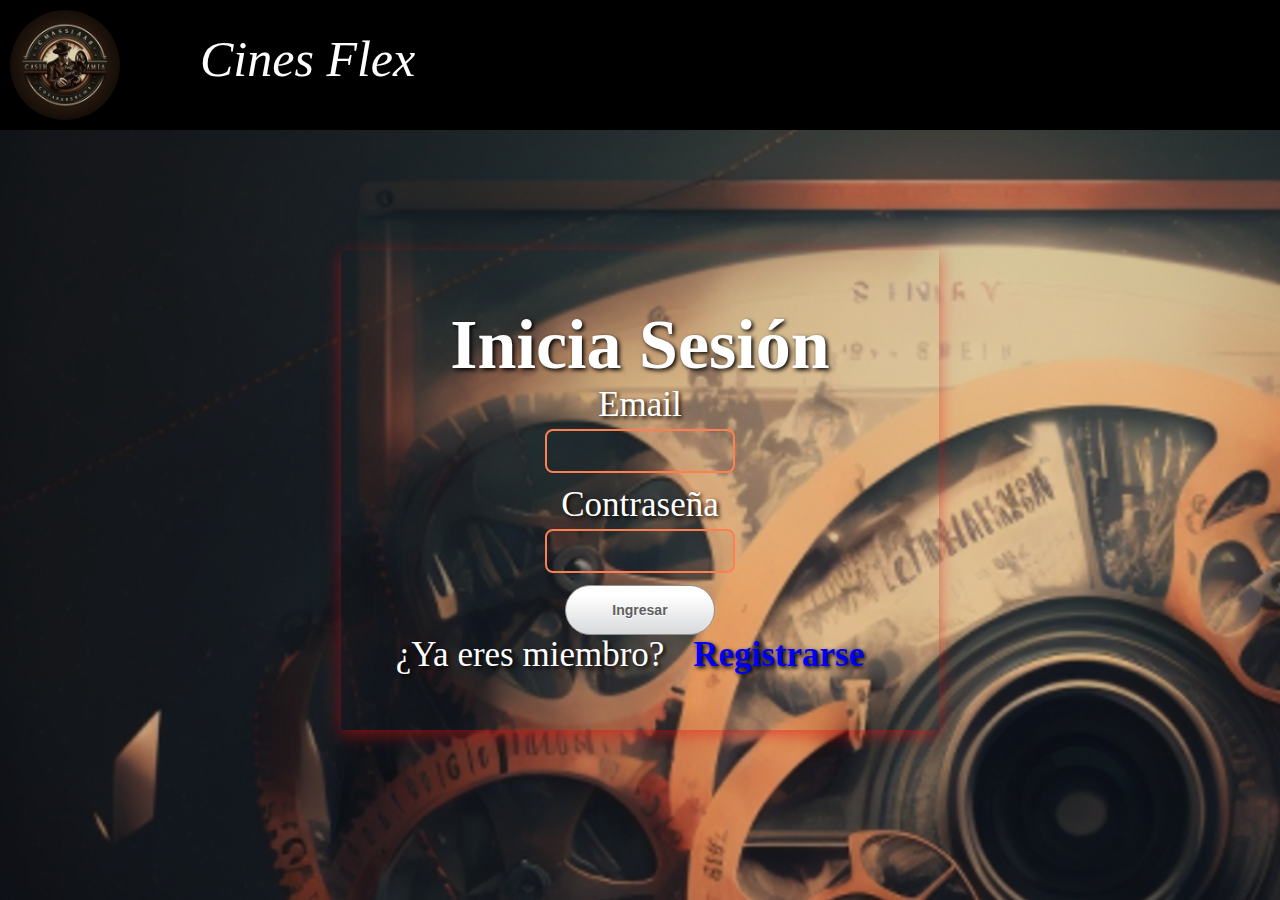
<file: index.html>
<!DOCTYPE html>
<html lang="es">
<head>
    <meta charset="UTF-8">
    <meta http-equiv="X-UA-Compatible" content="IE=edge">
    <meta name="viewport" content="width=device-width, initial-scale=1.0">
    <title>Ejecicio FlexBox</title>
    <link rel="stylesheet" href="style.css">
    <link rel="icon" href="image/img/alucesF (2).png" type="image/x-icon">
</head>

<body class="body-1">

    <header class="header">
        <img class="logo2" src="image/img/logo2.png" alt="">
        <a href="index_list_movies.html" target="_blank"><div>Cines Flex</div></a>
        
       
    </header>


        <div class="container">
            <div class="item">
                <form class="login"></form>
                    <h1>Inicia Sesión</h1>
                    <div> Email<br>
                        <input type="email" > 
                    </div> 
                    <div> Contraseña <br>   
                        <input type="password"> 
                    </div>
                    <button type="submit">Ingresar</button>

                    <p>¿Ya eres miembro?<a href="#" target="_blank"> <strong> Registrarse</strong></a></p>
                </form>
            </div>
        </div>

        
  
    
</body>
</html>
</file>
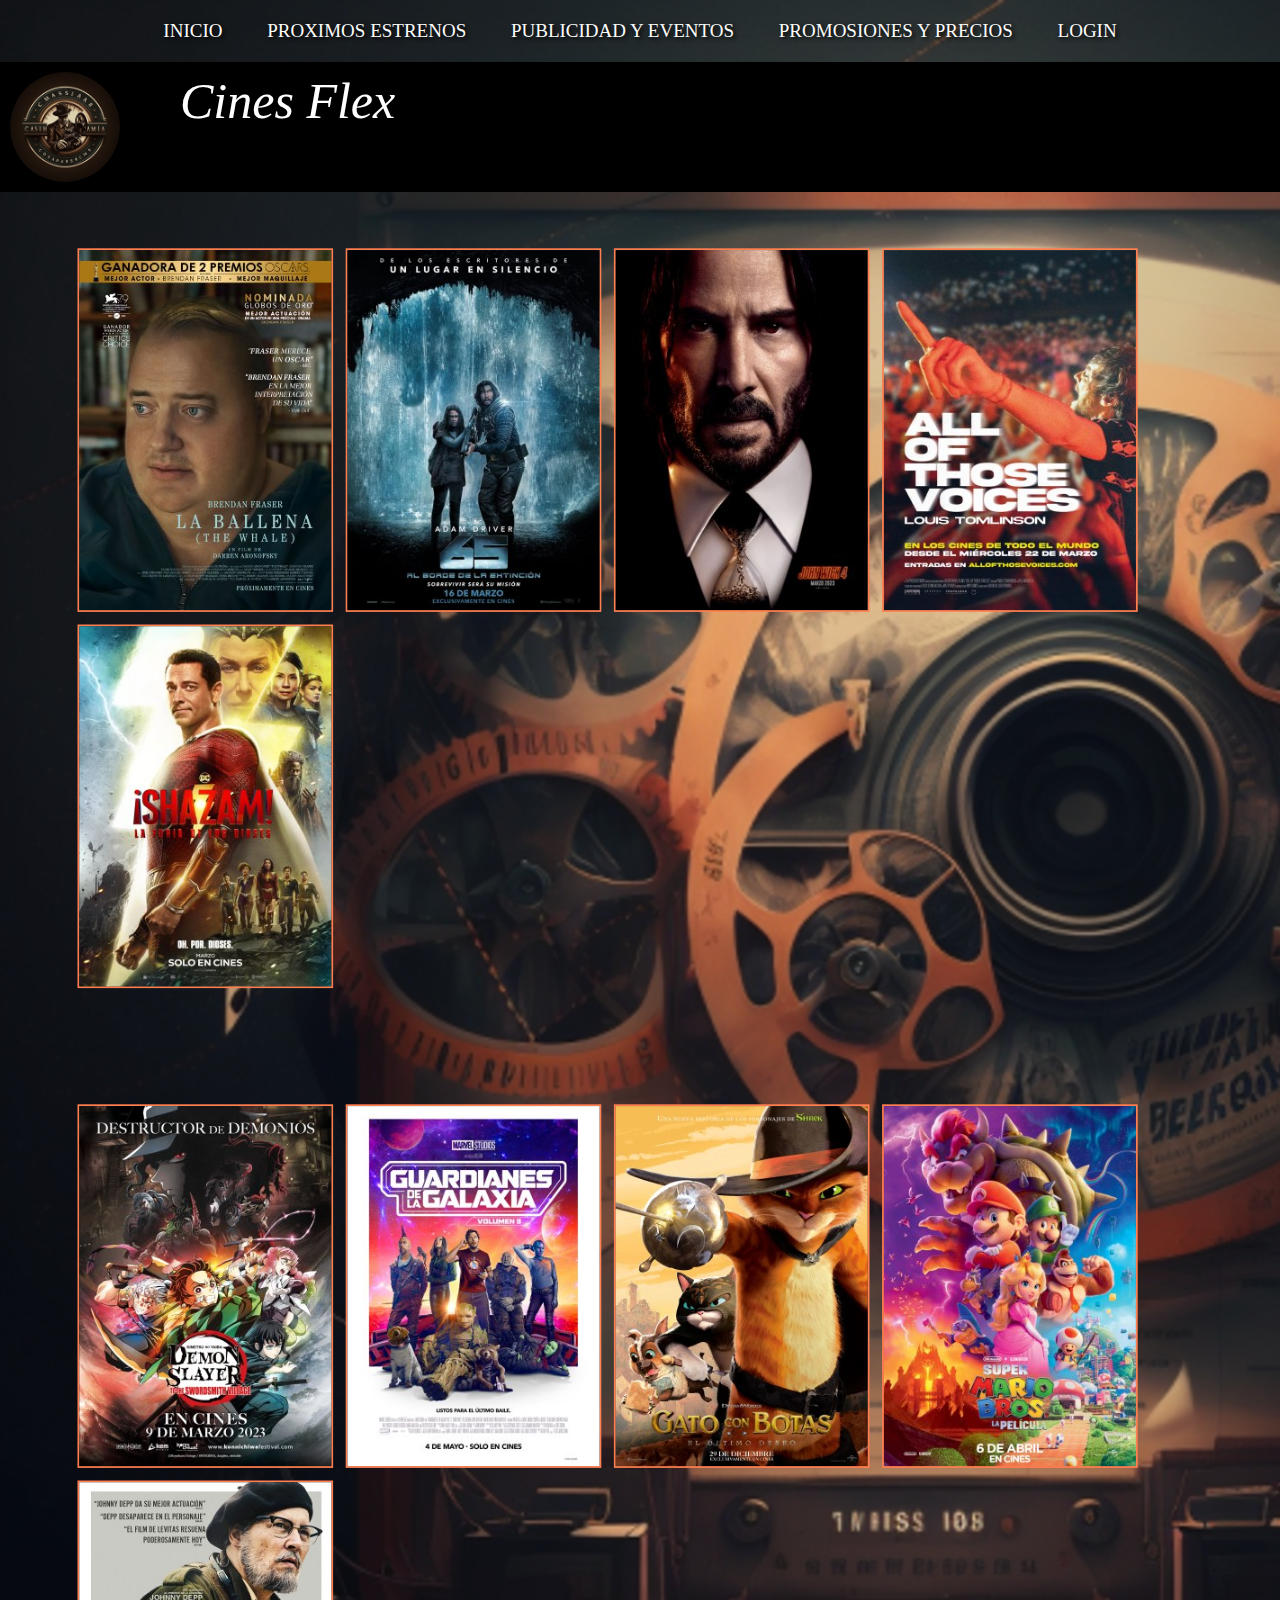
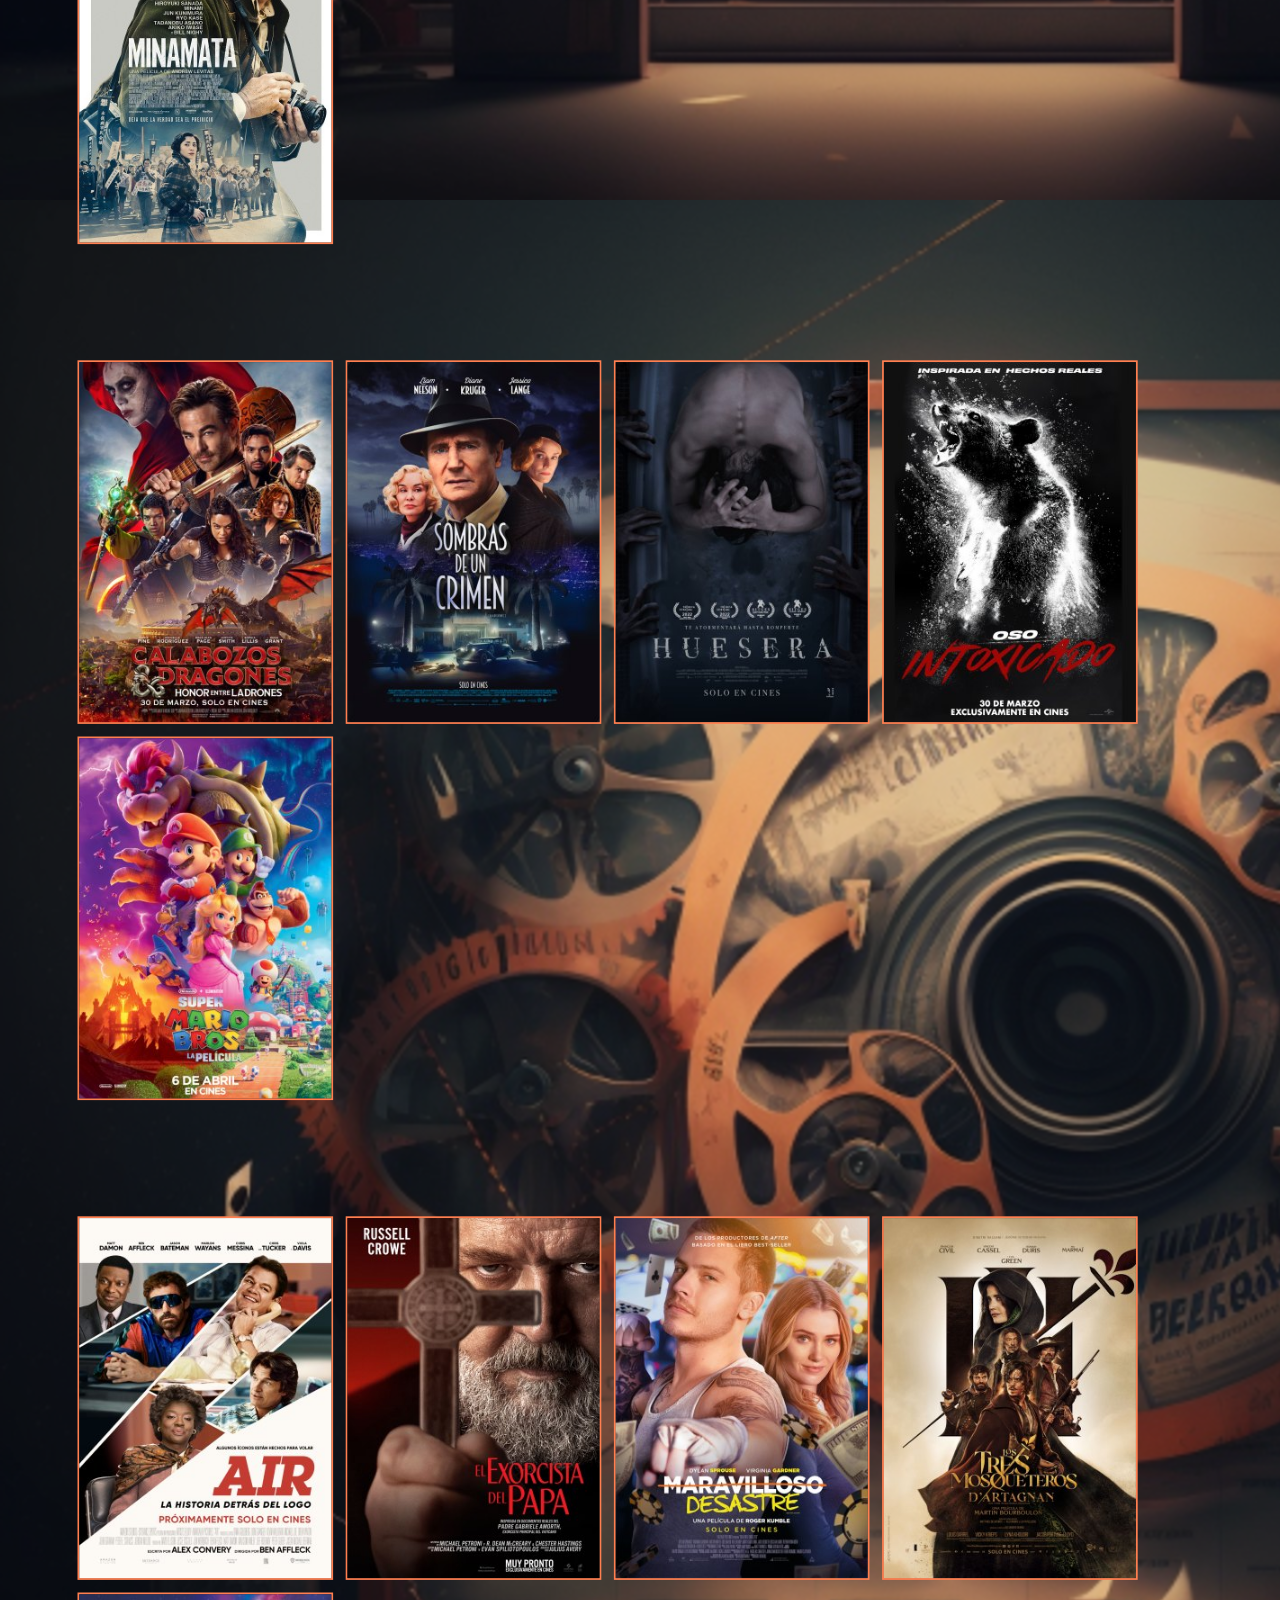
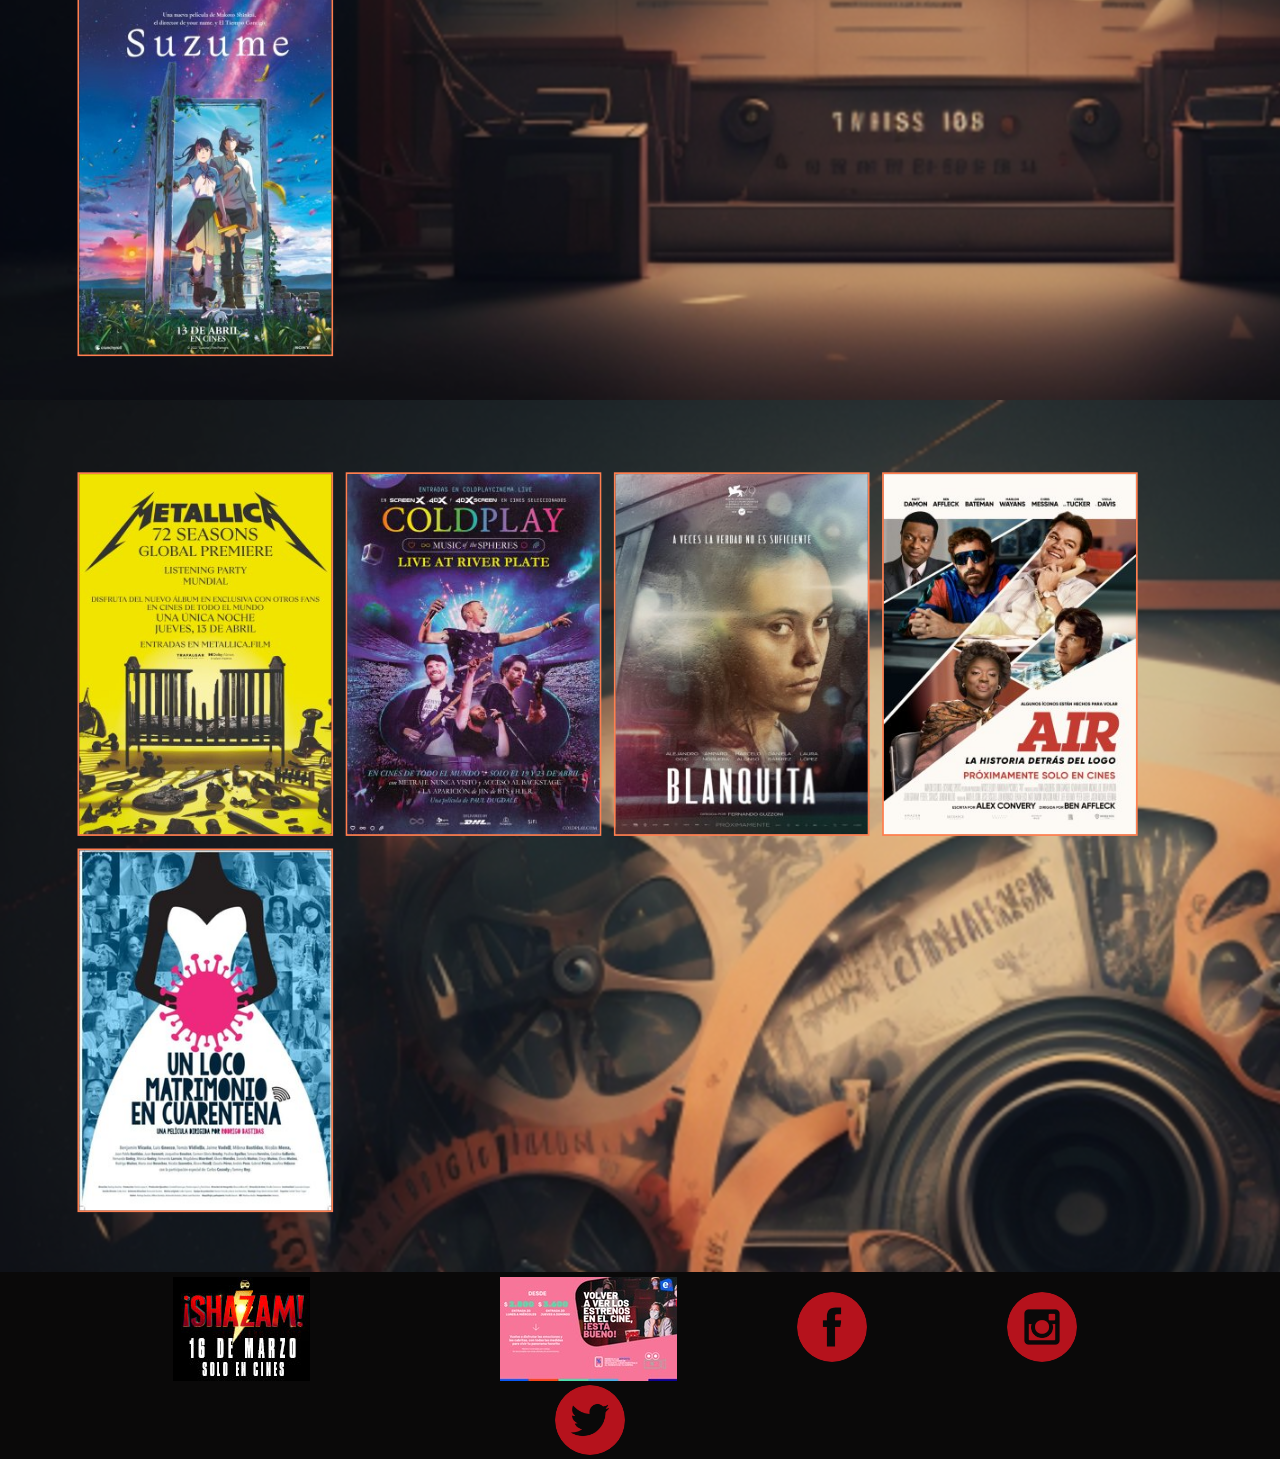
<file: index_list_movies.html>
<!DOCTYPE html>
<html lang="es">
<head>
    
    <meta charset="UTF-8">
    <meta http-equiv="X-UA-Compatible" content="IE=edge">
    <meta name="viewport" content="width=device-width, initial-scale=1.0">
    <title>Ejecicio FlexBox</title>
    <link rel="stylesheet" href="style.css">
    
</head>

<body class="body-2">
    <nav class="navegacion">
        <a class="styloNav" href="#">INICIO</a>
        <a class="styloNav" href="#">PROXIMOS ESTRENOS</a>
        <a class="styloNav" href="#">PUBLICIDAD Y EVENTOS</a>
        <a class="styloNav" href="#">PROMOSIONES Y PRECIOS</a>
        <a class="styloNav" href="index.html" target="_blank">LOGIN</a>

    </nav>

    <header class="header">
        <img class="logo2" src="image/img/logo2.png" alt="">
        <div>Cines Flex</div>
       
        
       
    </header>

    <section class="container-1">
            <div class="ajustandoim">
                <img class="ajusta-img"  src="image/img/01.jpg" alt="Movies 1">
                <img class="ajusta-img"  src="image/img/02.jpg" alt="Movies 2">
                <img class="ajusta-img" src="image/img/03.jpg" alt="Movies 3">
                <img class="ajusta-img" src="image/img/04.jpg" alt="Movies 4">
                <img class="ajusta-img" src="image/img/05.jpg" alt="Movies 5">
            </div>
            
            <div class="ajustandoim">
                <img class="ajusta-img" src="image/img/06.jpg" alt="Movies 6">
                <img class="ajusta-img" src="image/img/07.jpg" alt="Movies 7">
                <img class="ajusta-img" src="image/img/08.jpg" alt="Movies 8">
                <img class="ajusta-img" src="image/img/09.jpg" alt="Movies 9">
                <img class="ajusta-img" src="image/img/10.jpg" alt="Movies 10">
            </div>
            
            <div class="ajustandoim">
                <img class="ajusta-img" src="image/img/11.jpg" alt="Movies 11">
                <img class="ajusta-img" src="image/img/12.jpg" alt="Movies 12">
                <img class="ajusta-img" src="image/img/13.jpg" alt="Movies 13">
                <img class="ajusta-img" src="image/img/14.jpg" alt="Movies 14">
                <img class="ajusta-img" src="image/img/15.jpg" alt="Movies 15">
            </div>
            
            <div class="ajustandoim">
                <img class="ajusta-img" src="image/img/16.jpg" alt="Movies 16">            
                <img class="ajusta-img" src="image/img/17.jpg" alt="Movies 17">                        
                <img class="ajusta-img" src="image/img/18.jpg" alt="Movies 18">
                <img class="ajusta-img" src="image/img/19.jpg" alt="Movies 19">
                <img class="ajusta-img" src="image/img/20.jpg" alt="Movies 20">
            </div>
            
            <div class="ajustandoim">
                <img class="ajusta-img" src="image/img/21.jpg" alt="Movies 21">
                <img class="ajusta-img" src="image/img/22.jpg" alt="Movies 22">
                <img class="ajusta-img" src="image/img/23.jpg" alt="Movies 23">
                <img class="ajusta-img" src="image/img/24.jpg" alt="Movies 24">
                <img class="ajusta-img" src="image/img/25.jpg" alt="Movies 25">
            </div>
            
    </section>


       

    <footer class="footer"> 
        <div>
            <img class="imgf1" src="image/img/promo _2023.jpg" alt="imagenfooter">
        </div>
        <div>
            <img class="imgf1" src="image/img/promo entel_2023.jpg" alt="imagenfooter">
        </div>
        <div>
            <a href="https://es-la.facebook.com/" target="_blank"><img class="logoft2" src="image/img/ico-footer-facebook.png" alt="imagenfooter"></a>
        </div>
        <div>
           <a href="https://www.instagram.com/" target="_blank"><img class="logoft2" src="image/img/ico-footer-instagram.png" alt="imagenfooter"></a>
        </div>
        <div>
            <a href="https://twitter.com/?lang=es" target="_blank"><img class="logoft2" src="image/img/ico-footer-twitter.png" alt="imagenfooter"></a>
        </div>
       
        
    </footer>
    
</body>
</html>
</file>
<file: style.css>
*,
*::after,
*::before{
    box-sizing: border-box;
    margin: 0;
    padding: 0;
}

html{
    box-sizing: border-box;
    margin: 0;
    padding: 0;

}

.header {
    display: flex;
    background-color: black;
    color: white;
    max-width: 100%;
    
}
.header a{
    color: #ffffff;
      text-shadow: 2px 2px 4px #000000;
}


/* Logo de cabecera ambos index */
.logo2{
    height: 110px;
    border-radius: 50%;
    margin-right: 60px;
}

span{
    text-decoration: solid;
    

}
/* Estilo al input */
input {
    max-width: 190px;
    height: 44px;
    background-color: #05060f0a;
    border-radius: .5rem;
    padding: 0 1rem;
    border: 2px solid coral;
    font-size: 1rem;
    margin-bottom: 12px;
    transition: border-color .3s cubic-bezier(.25,.01,.25,1) 0s, color .3s cubic-bezier(.25,.01,.25,1) 0s,background .2s cubic-bezier(.25,.01,.25,1) 0s;
  }
  
    
  
  /* Estilo al Buton */
  button {
    display: flex;
    align-items: center;
    justify-content: center;
    outline: none;
    cursor: pointer;
    width: 150px;
    height: 50px;
    background-image: linear-gradient(to top, #D8D9DB 0%, #fff 80%, #FDFDFD 100%);
    border-radius: 30px;
    border: 1px solid #8F9092;
    transition: all 0.2s ease;
    font-family: "Source Sans Pro", sans-serif;
    font-size: 14px;
    font-weight: 600;
    color: #606060;
    text-shadow: 0 1px #fff;
  }
  
  button:hover {
    box-shadow: 0 4px 3px 1px #FCFCFC, 0 6px 8px #D6D7D9, 0 -4px 4px #CECFD1, 0 -6px 4px #FEFEFE, inset 0 0 3px 3px #CECFD1;
  }
  
  button:active {
    box-shadow: 0 4px 3px 1px #FCFCFC, 0 6px 8px #D6D7D9, 0 -4px 4px #CECFD1, 0 -6px 4px #FEFEFE, inset 0 0 5px 3px #999, inset 0 0 30px #aaa;
  }
  
  button:focus {
    box-shadow: 0 4px 3px 1px #FCFCFC, 0 6px 8px #D6D7D9, 0 -4px 4px #CECFD1, 0 -6px 4px #FEFEFE, inset 0 0 5px 3px #999, inset 0 0 30px #aaa;
  }
  /************************ Fin Estilo al Buton */
  
  
  

/* Modificando la fuente */
.header{
    padding: 10px;
    width: 100%;
    font-style: italic;
    font-size: 50px;
    left: 100px;
    

}
.container{
    
    margin: 0;
    display: flex;
    min-height: 80vh;
    justify-content: center;
    align-items: center;


}


.item{
    color: #ffffff;
    text-shadow: 2px 2px 4px #000000;
    font-size: 35px;
    display: flex;
    flex-direction: column;
    text-align: center;
    max-width: 100%;
    max-height: 100%;
    padding: 55px;
    align-items: center;
    box-shadow: 0px 5px 15px 0px rgba(225, 13, 13, 0.5);
   
    
    
}

.body-1{
    
    background-image: url(/image/img/alucesF\ \(2\).png);
    
    max-height: 110vh;
    overflow: hidden;
    display: flex;
    flex-flow: column;
    justify-content: center;
    align-items: center;
    
    
}
/* Aqui termina Primer HTML ***********************************/






/* Aqui comienza maquetacion del segun HTML ******************/

/* NAVEGACION */
.navegacion{
    max-width: 100%;
    text-align: center;
    margin: 20px;
    text-decoration: none;
    font-size: 19px;
    color: #ffffff;
      text-shadow: 2px 2px 4px #000000;
    
}



@media   (max-width: 980px) {
    .navegacion{   
        flex-direction: row;
        justify-content: space-between;
        align-items: center;
        
        
    }
  
}

@media (max-width: 980px) {
    .styloNav {
        display: block;
        text-align: center;
    }
    
    
     
}

a{
    margin: 20px;
    transition: background-color .1s;
    text-decoration: none;
      
}
  
  .styloNav:hover {
    background-color: gold;
    color: black;

  }
  .styloNav{
    color: #FDFDFD;
  }

  /* FIN NAVEGACION */



/* IMAGEN DE FONDO */
.body-2{
    background-image: url(/image/img/alucesF\ \(2\).png);
    

}



/* CABECERA */
.header-1 {
    
    background-color: black;
    color: white;
    width: 100%;
    box-sizing: border-box;
    padding: 35px;
    font-style: italic;
    font-size: 60px;
    
    
}

/* CONTENEDOR DE TODAS LAS IMG PELICULAS */

.container-1{
    display: flex;
    flex-flow: row wrap;
    justify-content: center;

}

.ajustandoim{
    
     max-width: 100%; 
     padding: 10px; 
     transform: scale(0.90);
     cursor: pointer;
     
}
.ajusta-img{
    border: coral solid 2px;
    margin: 5px;
    
}
.ajusta-img:hover{
    transform:scale(1.1);

}

.ajustandoimg:active{
    -webkit-transform:scale(1.04);transform:scale(1.04);
   
}

/* PIE DE PAGINA */
.footer{
    display: flex;
    flex-flow: row wrap;
    max-width: 100%;
    align-items: center;
    justify-content: center;
    background-color: rgb(10, 9, 9);
  
}

.imgf1{
    margin-left: 90px;
    margin-right: 100px;
    margin-top: 5px;
    width: auto;
    max-width: 100%;
    
}
/* icono redes sociales footer */

.logoft2{
    height: 70px;
    border-radius: 50%;
    margin-right: 100px;
    cursor: pointer;
    max-width: 100%;
    

}




    
@media (max-width: 768px) {
    .footer{
        display: flex;
        flex-direction: column;
        align-content: center;
    
       
    
    }
    
        
}
@media (max-width: 768px) {
    .logoft2 {  
        margin-right: 20px;
    }
     
}
</file>
